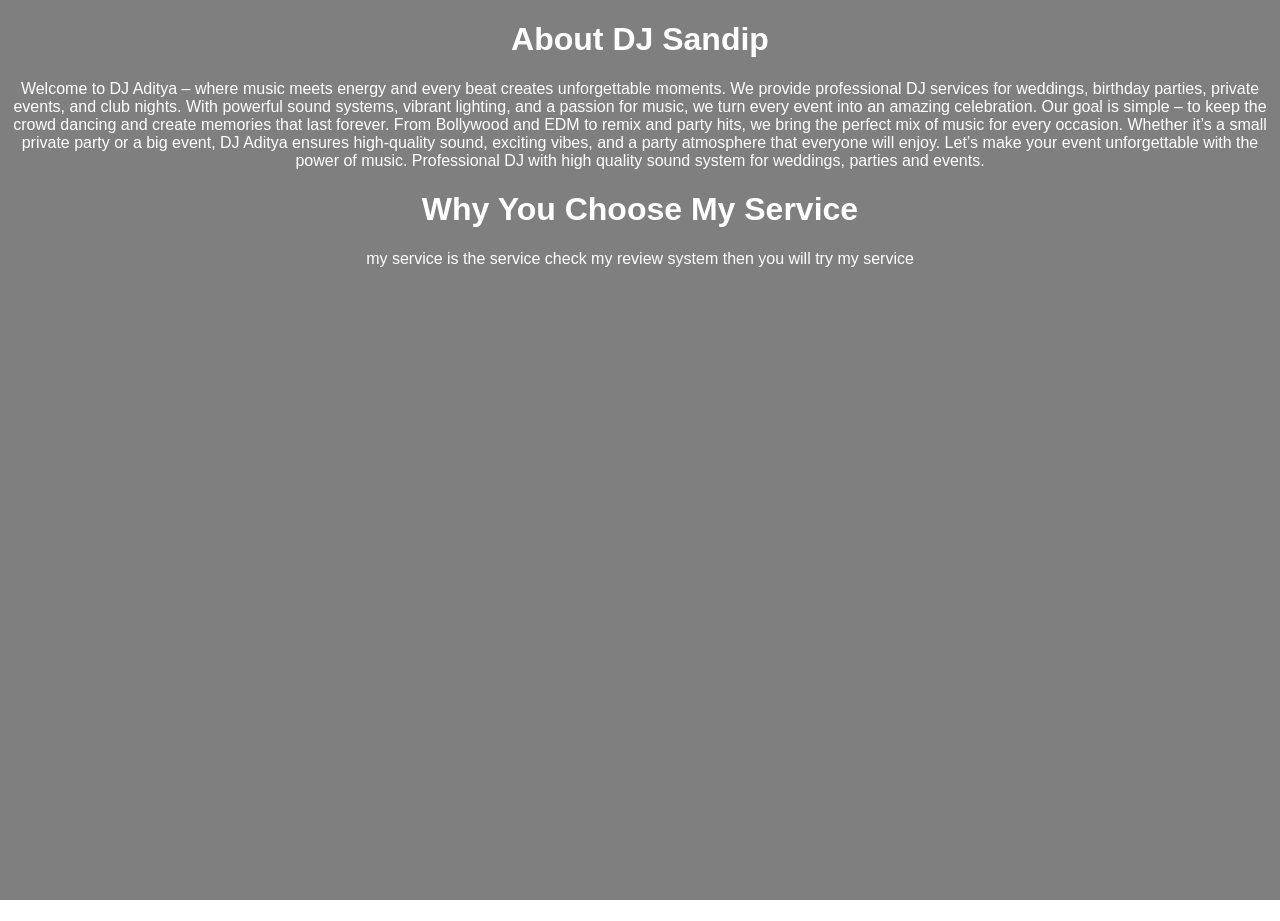
<file: about.html>
<!DOCTYPE html>
<html>

<head>
<title>About DJ</title>
<link rel="stylesheet" href="style.css">
</head>

<body>

<h1>About DJ Sandip</h1>

<p>



Welcome to DJ Aditya – where music meets energy and every beat creates unforgettable moments.

We provide professional DJ services for weddings, birthday parties, private events, and club nights. With powerful sound systems, vibrant lighting, and a passion for music, we turn every event into an amazing celebration.

Our goal is simple – to keep the crowd dancing and create memories that last forever. From Bollywood and EDM to remix and party hits, we bring the perfect mix of music for every occasion.

Whether it’s a small private party or a big event, DJ Aditya ensures high-quality sound, exciting vibes, and a party atmosphere that everyone will enjoy.

Let’s make your event unforgettable with the power of music.



Professional DJ with high quality sound system
for weddings, parties and events.


<h1>Why You Choose My Service</h1>

my service is the service check my review system then you will try my service



</p>

</body>
</html>
</file>
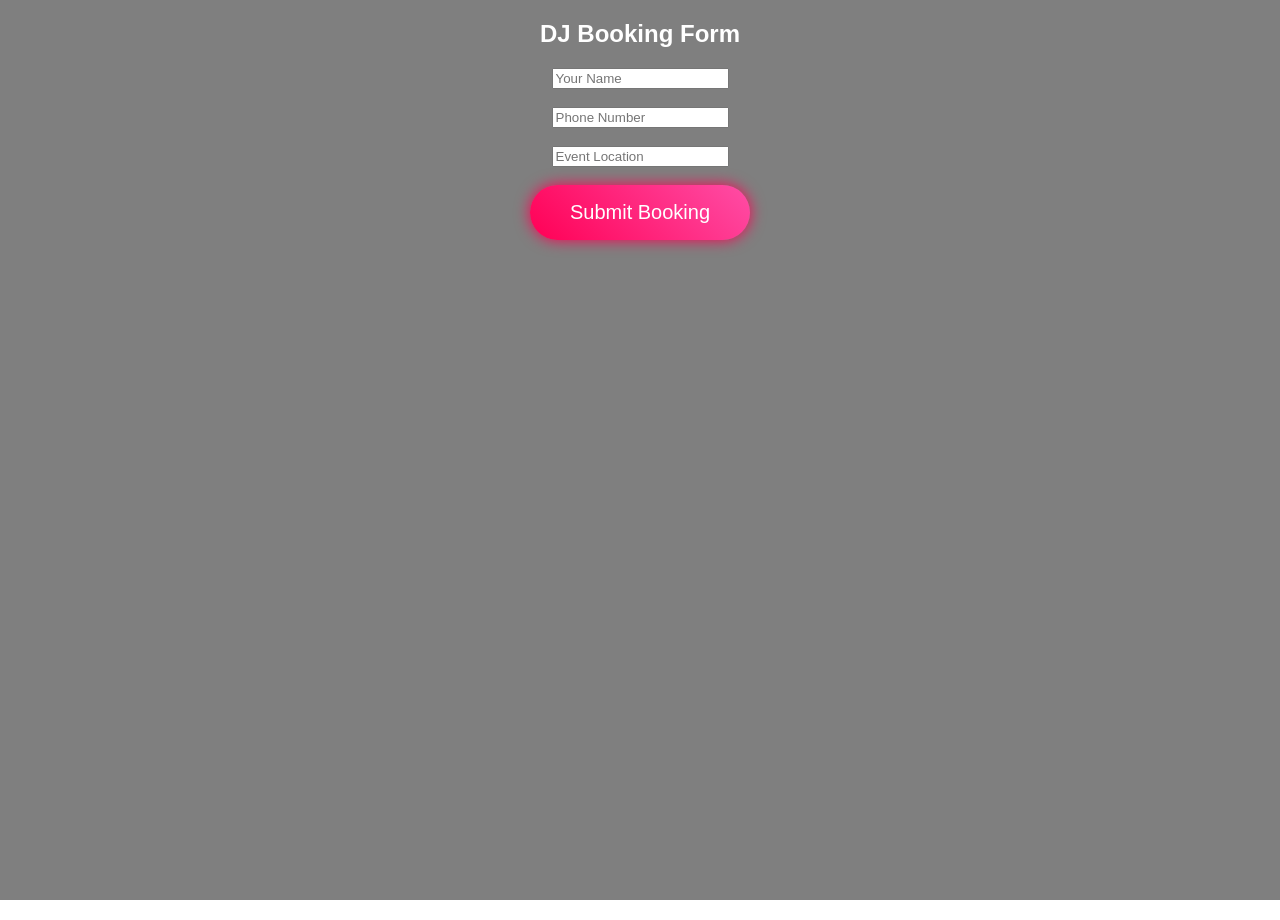
<file: contact.html>
<!DOCTYPE html>
<html>
<head>

<title>Booking</title>
<link rel="stylesheet" href="style.css">

</head>

<body>

<h2>DJ Booking Form</h2>

<form action="send.php" method="post">

<input type="text" name="name" placeholder="Your Name" required>

<br><br>

<input type="tel"
name="phone"
placeholder="Phone Number"
pattern="[0-9]{10}"
maxlength="10"
required>

<br><br>

<input type="text"
name="location"
placeholder="Event Location"
required>

<br><br>

<button class="btn">Submit Booking</button>

</form>

</body>
</html>
</file>
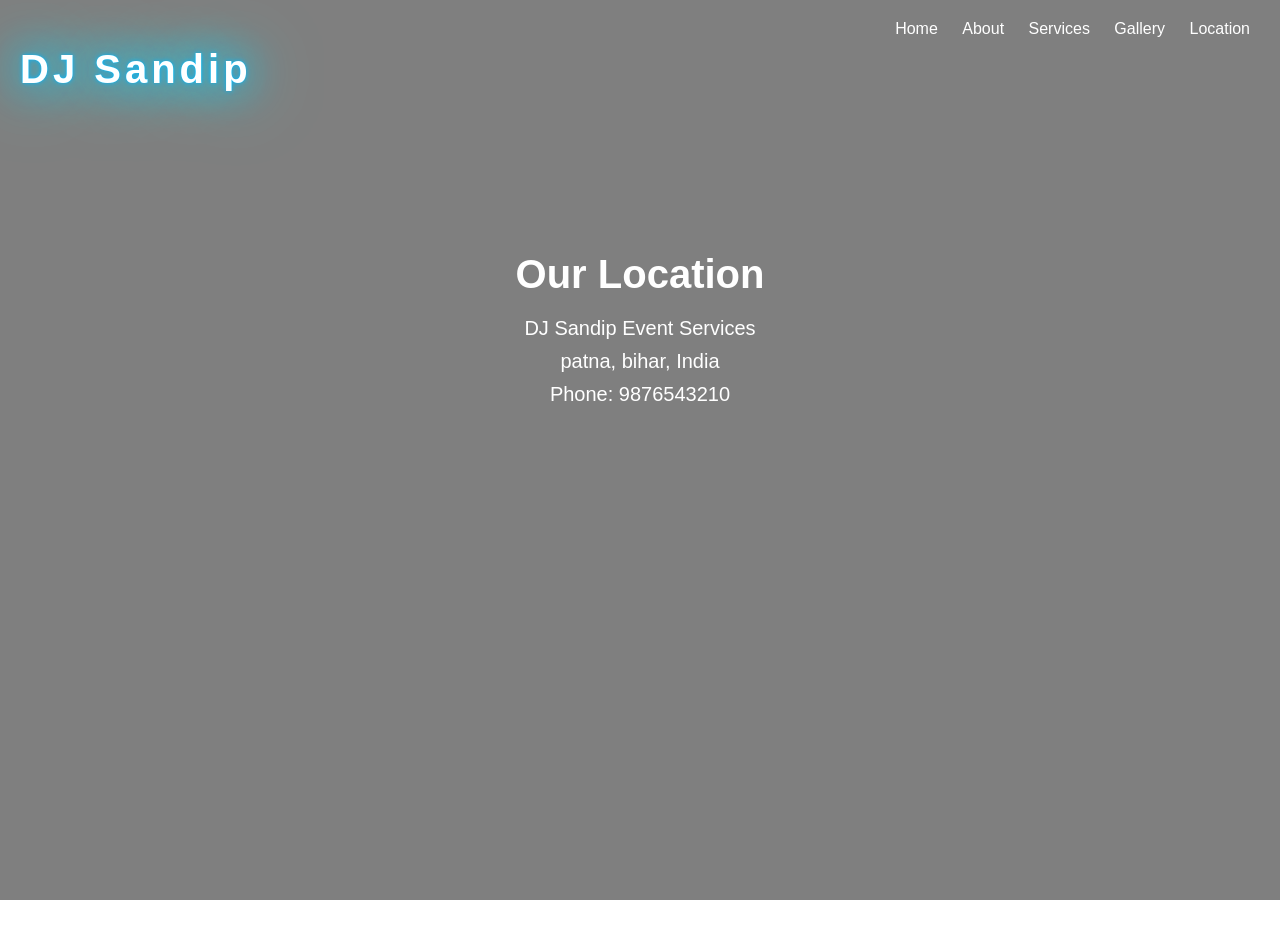
<file: location.html>
<!DOCTYPE html>
<html>

<head>

<title>DJ Location</title>

<link rel="stylesheet" href="style.css">

<meta name="viewport" content="width=device-width, initial-scale=1.0">

</head>

<body>

<header>

<h1 class="logo">DJ Sandip</h1>

<nav>

<a href="index.html">Home</a>
<a href="about.html">About</a>
<a href="services.html">Services</a>
<a href="gallery.html">Gallery</a>
<a href="location.html">Location</a>

</nav>

</header>


<section class="location-section">

<h2>Our Location</h2>

<p>DJ Sandip Event Services</p>

<p>patna, bihar, India</p>

<p>Phone: 9876543210</p>

<div class="map">

<div class="map">

<iframe
src="https://www.google.com/maps?q=Ranchi%20Jharkhand&output=embed"
width="100%"
height="400"
style="border:0;"
allowfullscreen=""
loading="lazy">
</iframe>

</div>
</section>

</body>

</html>
</file>
<file: style.css>
body{

margin:0;

font-family:Arial;

color:white;

text-align:center;

/* background image */

background-image:url("https://cdn.discordapp.com/attachments/1478261149542907977/1480636392877850856/fantasy-dj-illustration.jpg?ex=69b06598&is=69af1418&hm=50e8ec2cb9db81fcc76bc0c267b64159f1f290b90518c2b93d91291b8e8c174d");

background-size:cover;

background-position:center;

background-repeat:no-repeat;

background-attachment:fixed;

height:100vh;

}

header{
display:flex;
justify-content:space-between;
padding:20px;
}

.logo{

font-size:40px;

font-weight:900;

letter-spacing:4px;

background:linear-gradient(90deg,#ffffff,#00ffff,#ff0055,#ffffff);

background-size:400%;

-webkit-background-clip:text;

color:transparent;

animation:lightning 4s linear infinite;

/* strong glow */

text-shadow:
0 0 0px #ffffff,
0 0 5px #00b7ff,
0 0 0px #00bbff,
0 0 40px #00d9ff,
0 0 60px #00c3ff,
0 0 80px #00fffb;

}
@keyframes lightning{

0%{
background-position:0%;
}

100%{
background-position:400%;
}

}
@media(max-width:768px){

.logo{
font-size:32px;
}

}

nav a{
color:white;
margin:10px;
text-decoration:none;
}

.hero{
margin-top:150px;
}
.hero h2{
font-size:45px;
font-weight:bold;
}
.btn{

background:linear-gradient(45deg,#ff0055,#ff4da6);

border:none;

padding:16px 40px;

border-radius:40px;

color:white;

font-size:20px;

cursor:pointer;

position:relative;

overflow:hidden;

transition:0.4s;

box-shadow:0 0 15px #ff0055;

}


/* hover animation */

.btn:hover{

transform:scale(1.1);

box-shadow:
0 0 10px #ff0055,
0 0 20px #ff0055,
0 0 40px #ff0055;

}


/* lightning effect */

.btn::before{

content:"";

position:absolute;

top:0;

left:-100%;

width:100%;

height:100%;

background:linear-gradient(
120deg,
transparent,
rgba(255,255,255,0.7),
transparent
);

transition:0.6s;

}

.btn:hover::before{

left:100%;

}


/* click animation */

.btn:active{

transform:scale(0.95);

box-shadow:0 0 25px #ff0055;

}


/* booking form */

#booking{

position:fixed;
bottom:-100%;
left:0;
width:100%;
height:100%;
background:rgba(0,0,0,0.9);

display:flex;
justify-content:center;
align-items:center;

transition:0.6s;

}

.form-box{

position:relative;

background:black;

padding:40px;

border-radius:10px;

width:300px;

}

.form-box input{

width:100%;
padding:10px;
margin:10px 0;

}

.close{

cursor:pointer;
font-size:20px;

}

/* mobile menu */

.menu-btn{
display:none;
font-size:30px;
cursor:pointer;
}

@media(max-width:768px){

nav{
display:none;
position:absolute;
right:20px;
top:70px;
background:white;
color:black;
padding:20px;
border-radius:10px;
}

nav a{
display:block;
color:black;
margin:10px 0;
}

.menu-btn{
display:block;
}

}
.back-btn{

position:absolute;

top:20px;

left:20px;

font-size:22px;

cursor:pointer;

color:white;

background:rgba(0,0,0,0.5);

padding:8px 15px;

border-radius:20px;

transition:0.3s;

}

.back-btn:hover{

background:#ff0055;

}
body::before{

content:"";

position:fixed;

top:0;
left:0;

width:100%;
height:100%;

background:rgba(0,0,0,0.5);

z-index:-1;

}
.gallery-title{

text-align:center;

font-size:40px;

margin-top:40px;

}

.gallery{

display:grid;

grid-template-columns:repeat(auto-fit,minmax(250px,1fr));

gap:20px;

padding:40px;

}

.gallery img{

width:100%;

aspect-ratio:1/1;

object-fit:cover;

border-radius:10px;

transition:0.4s;

}

.gallery img:hover{

transform:scale(1.05);

}
.footer{

background:transparent;

padding:40px;

text-align:center;

border-top:none;

}

.footer h3{

margin-bottom:20px;

}

.social-links a{

color:white;

margin:0 15px;

text-decoration:none;

font-size:18px;

transition:0.3s;

}

.social-links a:hover{

color:#ff0055;

}

.footer p{

margin-top:20px;

font-size:14px;

color:#aaa;

}
.review-title{

margin-top:30px;

font-size:22px;

}

.reviews{

margin-top:15px;

font-size:16px;

color:#ddd;

}

.reviews p{

margin:8px 0;

}
.footer{

padding:50px 10%;

color:white;

}

.footer-container{

display:flex;

justify-content:space-between;

flex-wrap:wrap;

}

/* LEFT SIDE REVIEWS */

.footer-reviews{

width:50%;

}

.footer-reviews h3{

font-size:24px;

margin-bottom:15px;

}

.footer-reviews p{

margin:10px 0;

color:#ddd;

}

/* RIGHT SIDE SOCIAL */

.footer-social{

width:40%;

text-align:right;

}

.footer-social h3{

margin-bottom:15px;

}

.footer-social a{

display:block;

color:white;

text-decoration:none;

margin:5px 0;

transition:0.3s;

}

.footer-social a:hover{

color:#ff0055;

}

.copyright{

margin-top:20px;

font-size:14px;

color:#aaa;

}
@media(max-width:768px){

.footer-container{

flex-direction:column;

text-align:center;

}

.footer-reviews,
.footer-social{

width:100%;

text-align:center;

margin-bottom:20px;

}

}
.reviews-section{

padding:50px 10%;

color:white;

}

#reviewForm{

margin-bottom:20px;

}

#reviewForm input,
#reviewForm textarea{

width:100%;

padding:10px;

margin:10px 0;

border-radius:5px;

border:none;

}

#reviewForm button{

background:#ff0055;

color:white;

padding:10px 20px;

border:none;

cursor:pointer;

border-radius:20px;

}

#reviewList p{

margin:8px 0;

color:#ddd;

}
.star-rating{

font-size:30px;

cursor:pointer;

margin:10px 0;

}

.star{

color:#555;

}

.star.active{

color:gold;

}
.star{
font-size:30px;
color:#555;
cursor:pointer;
margin-right:5px;
}
.logo{
    display:flex;
    align-items:center;
    gap:10px;
}

.logo img{
    width:40px;
    height:40px;
    border-radius:50%;
    object-fit:cover;
}

.logo h1{
font-size:28px;
color:white;
margin:0;
}
.location-section{

padding:80px 10%;

text-align:center;

color:white;

}

.location-section h2{

font-size:40px;

margin-bottom:20px;

}

.location-section p{

font-size:20px;

margin:10px 0;

}
.map{
margin-top:40px;
width:100%;
}

.services-section{

min-height:100vh;

padding:80px 10%;

text-align:center;

color:white;

background:url("IMAGE/fantasy-dj-illustration.jpg");

background-size:cover;

background-position:center;

background-repeat:no-repeat;

}

.services-section h2{

font-size:40px;

margin-bottom:40px;

}

.services-container{

display:grid;

grid-template-columns:repeat(auto-fit,minmax(250px,1fr));

gap:25px;

}

.service-card{

background:rgba(0,0,0,0.6);

padding:25px;

border-radius:10px;

transition:0.4s;

}

.service-card:hover{

transform:translateY(-10px);

box-shadow:0 0 20px rgba(255,0,85,0.7);

}

.service-card h3{

margin-bottom:10px;

}
.contact-info{

margin-top:60px;

text-align:center;

color:white;

}

.contact-info h3{

margin-bottom:10px;

}

.contact-info p{

font-size:18px;

margin:5px 0;

}
</file>
